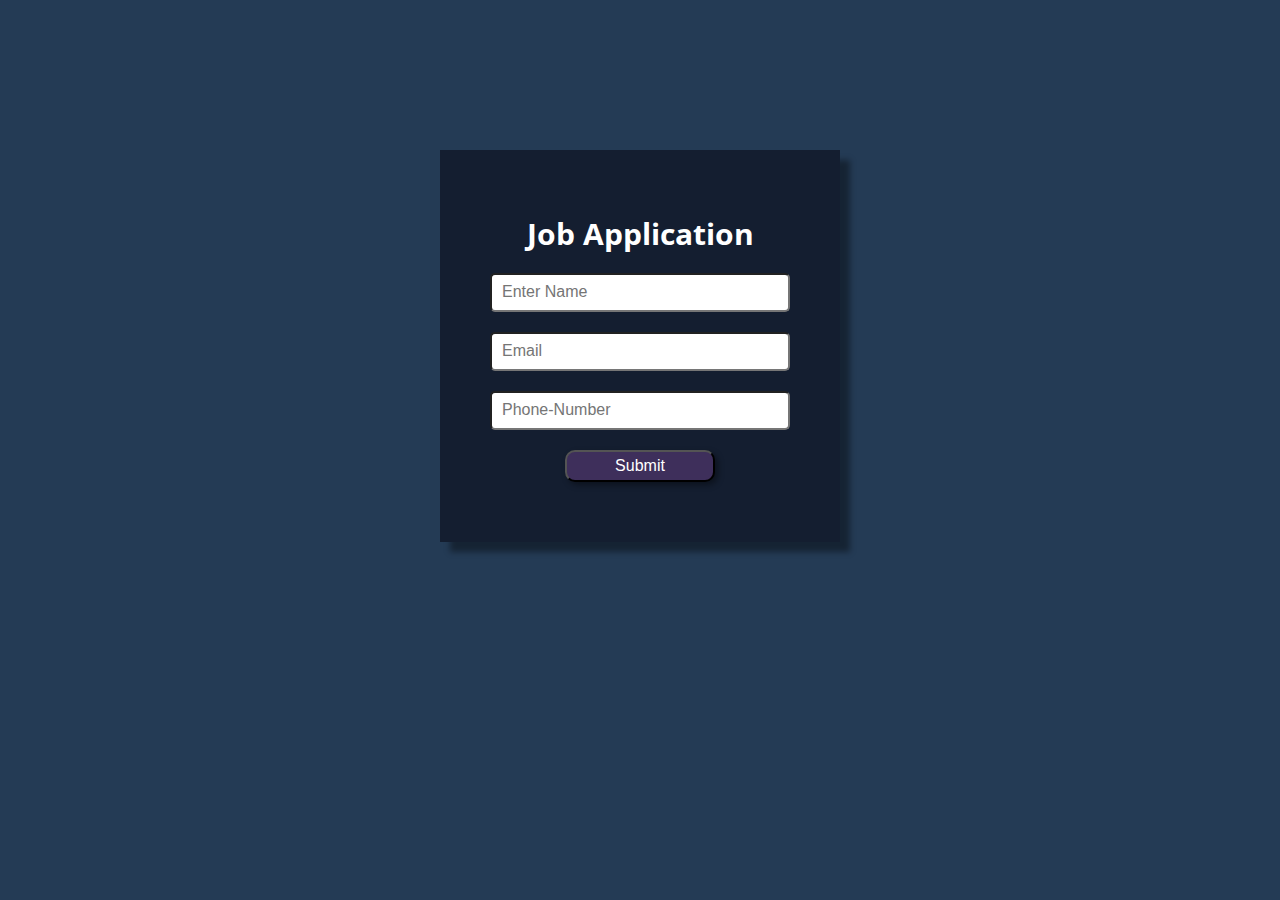
<file: index.html>
<!DOCTYPE html>
<html lang="en">
  <head>
    <meta charset="UTF-8" />
    <meta name="viewport" content="width=device-width, initial-scale=1.0" />

    <link rel="preconnect" href="https://fonts.googleapis.com" />
    <link rel="preconnect" href="https://fonts.gstatic.com" crossorigin />
    <link
      href="https://fonts.googleapis.com/css2?family=Open+Sans:ital,wght@0,300..800;1,300..800&display=swap"
      rel="stylesheet"
    />

    <!-- link css -->
    <link rel="stylesheet" href="style.css" />
    <title>Document</title>
  </head>
  <body>
    <section class="container">
      <div class="card">
        <h1>Job Application</h1>
        <form action="">
          <div class="form-group">
            <label for="name" class="visually-hidden">Full-Name</label>
            <input
              type="text"
              name="name"
              id="name"
              placeholder="Enter Name"
              required
            />
          </div>

          <div class="form-group">
            <label for="email" class="visually-hidden">Email</label>
            <input
              type="email"
              id="email"
              name="email"
              placeholder="Email"
              required
            />
          </div>

          <div class="form-group">
            <label for="phone" class="visually-hidden">Phone-Number</label>
            <input
              type="tel"
              id="phone"
              name="phone"
              placeholder="Phone-Number"
            />
          </div>
        </form>

        <button type="submit">Submit</button>
      </div>
    </section>
  </body>
</html>
</file>
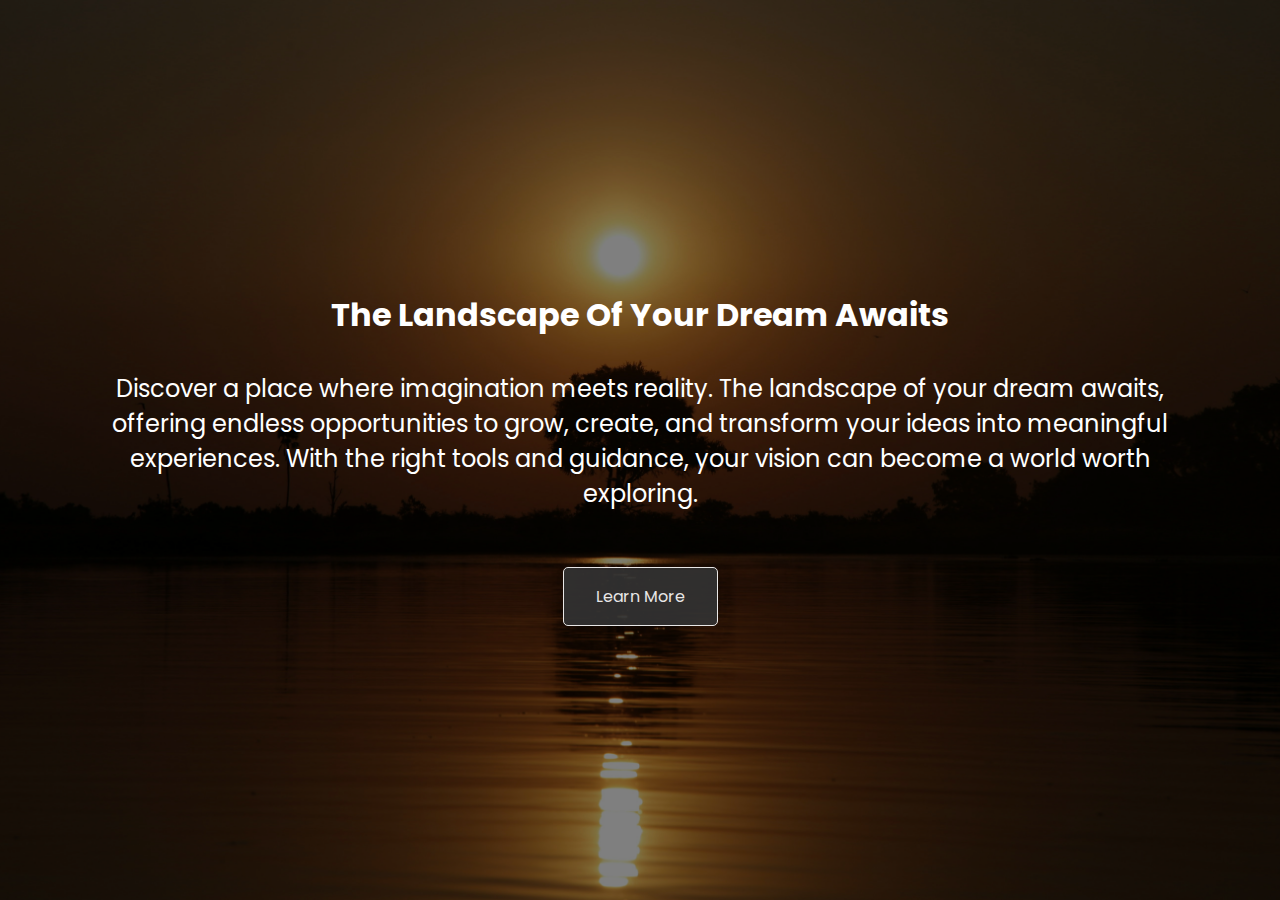
<file: imageoverlay.html>
<!DOCTYPE html>
<html lang="en">
  <head>
    <meta charset="UTF-8" />
    <meta name="viewport" content="width=device-width, initial-scale=1.0" />

    <link rel="preconnect" href="https://fonts.googleapis.com" />
    <link rel="preconnect" href="https://fonts.gstatic.com" crossorigin />
    <link
      href="https://fonts.googleapis.com/css2?family=Poppins:wght@400;500;600;700&display=swap"
      rel="stylesheet"
    />

    <link rel="stylesheet" href="imageoverlay.css" />
    <title>Document</title>
  </head>
  <body>
    <section class="hero">
      <div class="container">
        <h1>The Landscape Of Your Dream Awaits</h1>
        <p>
          Discover a place where imagination meets reality. The landscape of
          your dream awaits, offering endless opportunities to grow, create, and
          transform your ideas into meaningful experiences. With the right tools
          and guidance, your vision can become a world worth exploring.
        </p>
        <a href="" class="btn">Learn More</a>
      </div>
    </section>
  </body>
</html>
</file>
<file: style.css>
* {
  margin: 0;
  padding: 0;
  box-sizing: border-box;
}

.visually-hidden {
  border: 0;
  clip-path: inset(50%);
  height: 1px;
  margin: 0;
  overflow: hidden;
  position: absolute;
  white-space: nowrap;
  width: 1px;
}

body {
  font-family: "Open Sans", sans-serif;
  line-height: 1.6;
  background-color: #243b55;
}

.container {
  width: 400px;
  margin: 150px auto;
}

.card {
  background-color: #141e30;
  padding: 60px 50px;
  text-align: center;
  box-shadow: 10px 10px 6px rgba(0, 0, 0, 0.4);
}

.card h1 {
  margin-bottom: 15px;
  font-size: 30px;
  font-weight: 700;
  color: #fff;
}

.form-group {
  margin-bottom: 20px;
}

.form-group input[type="text"],
.form-group input[type="email"],
.form-group input[type="tel"] {
  width: 100%;
  padding: 10px;
  border-radius: 5px;
}

.form-group input:focus {
  outline: none;
}

.form-group input::placeholder {
  font-size: 1rem;
}

button {
  width: 50%;
  padding: 5px;
  border-radius: 10px;
  background-color: #3e2f5b;
  color: #fff;
  font-size: inherit;
  font-weight: inherit;
  cursor: pointer;
  box-shadow: 3px 3px 6px rgba(0, 0, 0, 0.4);
}

button:hover {
  opacity: 0.8;
}

@media (max-width: 768px) {
  .container {
    width: 350px;
  }
}
</file>
<file: imageoverlay.css>
*,
*::before,
*::after {
  margin: 0;
  padding: 0;
  box-sizing: border-box;
}

body {
  font-family: "Poppins", sans-serif;
  color: #fff;
}
a {
  text-decoration: none;
}

.container {
  max-width: 1100px;
  margin: 0 auto;
  display: flex;
  flex-direction: column;
  align-items: center;
  justify-content: center;
  height: 100vh;
  position: relative;
}

.hero {
  height: 100%;
  background: url(erik-adair-Yj9Bu10oY9w-unsplash.jpg) center/cover no-repeat;
  position: relative;
  text-align: center;
}

.hero h1 {
  font-size: 2rem;
  padding: 1rem;
}

.hero p {
  font-size: 1.5rem;
  padding: 1rem;
  margin-bottom: 2.5rem;
}

.hero .btn {
  color: #fff;
  padding: 1rem 2rem;
  opacity: 0.9;
  background-color: #333;
  border: 1px solid #fff;
  border-radius: 5px;
  cursor: pointer;
}

.hero .btn:hover {
  opacity: 1;
}

.hero::before {
  content: "";
  position: absolute;
  top: 0;
  left: 0;
  width: 100%;
  height: 100%;
  background: rgba(0, 0, 0, 0.5);
}

@media (max-width: 768px) {
  .hero h1 {
    font-size: 1.5rem;
    line-height: 1.3;
  }

  .hero p {
    font-size: 1.25rem;
  }

  .hero .btn {
    font-size: 1rem;
  }
}
</file>
